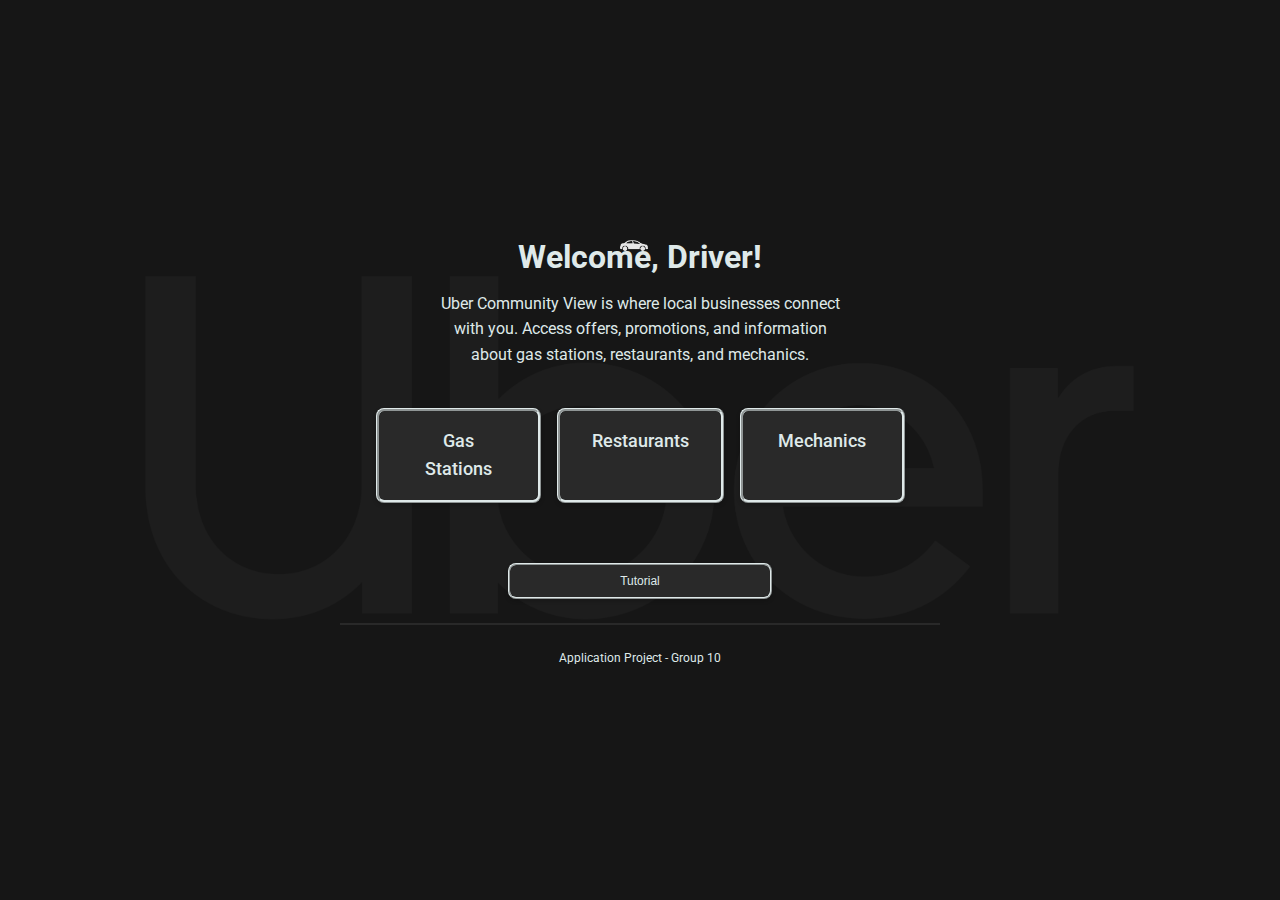
<file: index.html>
<!DOCTYPE html>
<html lang="en">
<head>
    <meta charset="UTF-8">
    <meta name="viewport" content="width=device-width, initial-scale=1.0">
    <title>Uber Community View</title>
    <!-- Roboto Google Fonts -->
    <link href="https://fonts.googleapis.com/css2?family=Roboto:wght@400;500;700&display=swap" rel="stylesheet">
    <link rel="stylesheet" href="styles/home.css"> 
    <script src="popUpScript.js"></script>
</head>
<body>
    <div class="background-image">
        <img src="assets/images/uberlogo_white.png" alt="Uber Logo"> 
    </div>

    <header>
        <h1>
            Welcom<span class="car-container"><img src="assets/images/ubercar_white.PNG" alt="Car Icon" class="car-icon"></span>e, Driver!
        </h1>
        <p class="subtitle">Uber Community View is where local businesses connect with you. Access offers, promotions, and information about gas stations, restaurants, and mechanics.</p>
    </header>

    <main>
        <div class="button-container">
            <a href="pages/gasStation/gasStationHome.html" class="btn-primary">Gas Stations</a>
            <a href="pages/restaurant/restaurantHome.html" class="btn-primary">Restaurants</a>
            <a href="pages/mechanic/mechanicHome.html" class="btn-primary">Mechanics</a>
        </div>
    
        <div class="footer-button">
            <button id="tutorialBtn" class="btn-tutorial">Tutorial</button>
        </div>
    
    <!-- Pop-up Help -->
    <div id="helpPopup" class="popup">
        <div class="popup-content">
            <h2>How it works?</h2>
            <p>Uber Community View is a platform that connects Uber drivers with local partners, such as restaurants, gas stations, and mechanics, using geolocation. It helps drivers easily find the nearest spots to take a break, plan their trips, grab a meal, or even enjoy exclusive discounts at partner locations.</p>
            <p class="disclaimer">If you need any assistance, please contact Uber support through the Uber app, and our specialists will be happy to assist you.</p>        
            <button id="closePopupBtn" class="btn-primary">Close</button>
        </div>
    </div>
    </main>
    <hr class="divider">

    <footer>
        <p>Application Project - Group 10</p>
    </footer>
</body>
</html>
</file>
<file: styles/home.css>
/* Roboto Google Fonts */
@import url('https://fonts.googleapis.com/css2?family=Roboto:wght@400;500;700&display=swap');

/* Basic reset */
* {
    margin: 0;
    padding: 0;
    box-sizing: border-box;
}

/* Global styles */
body {
    font-family: 'Roboto', sans-serif;
    background-color: rgb(22, 22, 22); /* Dark background */
    color: rgb(223, 233, 233); /* Light text */
    line-height: 1.6;
    padding: 20px;
    display: flex;
    flex-direction: column;
    align-items: center;
    justify-content: center;
    min-height: 100vh;
    position: relative;
    overflow: hidden;
}

/* Background image (Uber logo) */
.background-image {
    position: absolute;
    top: 50%;
    left: 50%;
    transform: translate(-50%, -50%);
    z-index: -1; /* Places it behind all content */
    opacity: 0.04; /* Makes the image softer */
    width: 80%;
    max-width: 800px; /* Controls the image size */
}

.background-image img {
    width: 100%;
    height: auto;
    filter: brightness(0.9) opacity(0.8); /* Darkens the image */
}

/* Header */
header {
    text-align: center;
    margin-bottom: 24px;
    position: relative;
    z-index: 1; /* Ensures content stays above the background image */
}

header h1 {
    font-size: 24px;
    color: rgb(223, 233, 233); /* Light text */
    margin-bottom: 8px;
    display: flex;
    align-items: center;
    justify-content: center;
}

/* Car icon container */
.car-container {
    position: relative;
    display: inline-block;
}

.car-icon {
    width: 30px; /* Size of the car icon */
    height: auto;
    position: absolute;
    top: -20px; /* Positions it above the text */
    left: 50%;
    transform: translateX(-50%); /* Centers horizontally */
    filter: brightness(0.9); /* Darkens the car icon */
}

header .subtitle {
    font-size: 14px;
    color: rgb(223, 233, 233); /* Light text */
    max-width: 300px;
    margin: 0 auto 16px; /* Increases spacing below */
}

/* Buttons */
.button-container {
    display: flex;
    flex-direction: column;
    gap: 16px;
    width: 100%;
    max-width: 300px;
}

.btn-primary {
    background-color: rgb(41, 41, 41); /* Button background */
    border-color: rgb(223, 233, 233);
    border-style: ridge;
    color: rgb(223, 233, 233); /* Light text */
    padding: 12px 24px;
    border-radius: 8px;
    font-size: 16px;
    font-weight: 500;
    cursor: pointer;
    width: 100%;
    text-align: center;
    transition: background-color 0.3s ease, border-color 0.3s ease;
    text-decoration: none; /* Removes underline from links */
    display: inline-block; /* Ensures padding works correctly */
    box-shadow: 0 2px 4px rgba(0, 0, 0, 0.2); /* Subtle shadow */
}

.btn-primary:hover {
    background-color: #00CC66; /* Green on hover */
    border-color: #00CC66; /* Changes border color on hover */
    box-shadow: 0 4px 8px rgba(0, 0, 0, 0.3); /* Increases shadow on hover */
}

/* Divider line */
hr.divider {
    border: none;
    height: 2px; /* Thicker */
    background-color: rgb(41, 41, 41); /* Line color */
    width: 100%;
    max-width: 300px;
    margin: 24px 0;
}

/* Footer */
footer {
    text-align: center;
    font-size: 12px;
    color: rgb(223, 233, 233); /* Light text */
}

/* Pop-up styles */
.popup {
    display: none; /* Esconde o pop-up inicialmente */
    position: fixed;
    top: 0;
    left: 0;
    width: 100%;
    height: 100%;
    background-color: rgba(0, 0, 0, 0.7); /* Fundo mais escuro */
    justify-content: center;
    align-items: center;
    z-index: 1000; /* Garante que o pop-up fique acima de tudo */
}

.popup-content {
    background-color: white;
    padding: 20px;
    border-radius: 10px;
    max-width: 90%; /* Ajusta para mobile */
    width: 500px; /* Largura máxima para desktop */
    text-align: center;
    color: rgb(22, 22, 22); /* Texto escuro */
}

/* Botão de fechar */
#closePopupBtn {
    margin-top: 20px;
    background-color: rgb(41, 41, 41);
    border-color: rgb(223, 233, 233);
    border-style: ridge;
    color: rgb(223, 233, 233);
    padding: 8px 16px;
    border-radius: 8px;
    font-size: 14px;
    cursor: pointer;
    transition: background-color 0.3s ease, border-color 0.3s ease;
}

#closePopupBtn:hover {
    background-color: #00CC66;
    border-color: #00CC66;
}

/* Botão de Tutorial */
.btn-tutorial {
    background-color: rgb(41, 41, 41); /* Mesmo estilo dos outros botões */
    border-color: rgb(223, 233, 233);
    border-style: ridge;
    color: rgb(223, 233, 233); /* Light text */
    padding: 9px 18px; /* 75% do padding original (12px 24px) */
    border-radius: 8px;
    font-size: 12px; /* 75% do tamanho original (16px) */
    font-weight: 500;
    cursor: pointer;
    width: 75%; /* 75% da largura original */
    text-align: center;
    transition: background-color 0.3s ease, border-color 0.3s ease;
    text-decoration: none;
    display: inline-block;
    box-shadow: 0 2px 4px rgba(0, 0, 0, 0.2);
    margin-top: 20px; /* Adiciona margem para posicionar ao final da página */
}

.btn-tutorial:hover {
    background-color: #00CC66; /* Mesmo hover dos outros botões */
    border-color: #00CC66;
    box-shadow: 0 4px 8px rgba(0, 0, 0, 0.3);
}

/* Container do botão de Tutorial */
.footer-button {
    display: flex;
    justify-content: center;
    margin-top: 40px; /* Aumenta o espaço acima do botão */
    width: 100%;
}

/* Media Queries */
@media (min-width: 768px) {
    header h1 {
        font-size: 32px;
    }

    header .subtitle {
        font-size: 16px;
        max-width: 400px;
    }

    .button-container {
        flex-direction: row;
        max-width: 600px;
    }

    .btn-primary {
        font-size: 18px;
        padding: 16px 32px;
    }

    hr.divider {
        max-width: 600px;
    }

    .background-image {
        max-width: 1000px; /* Ajusta o tamanho da imagem para telas maiores */
    }

    .btn-tutorial {
        width: 50%; /* Reduz a largura do botão em telas maiores */
    }
}


.disclaimer {
    font-size: 12px;
    color: #666; 
    margin-top: 15px;
    margin-bottom: 15px;
    font-style: italic;
}
</file>
